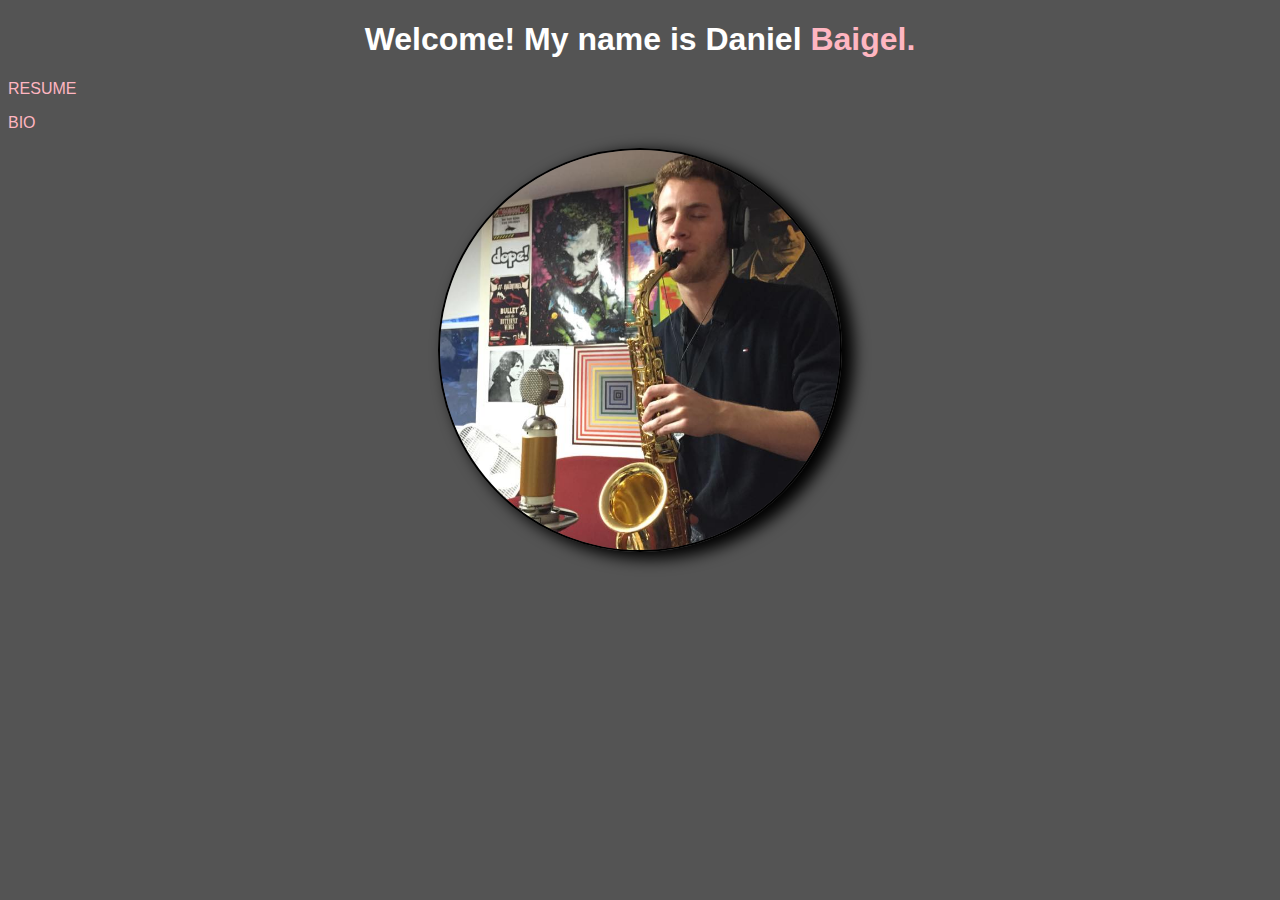
<file: index.html>
<!DOCTYPE html>

<html>

<head>
	<title> Daniel's Page </title>
	<meta charset="UTF-8">
	<!-- DONT FORGET TO ADD META REDIRECT LINK-->
	
	<link rel="stylesheet" type="text/css" href="stylesheet.css">

</head>

<body>
		<h1> Welcome! My name is Daniel <a href="bagel.png">Baigel.</a> </h1>

		<p><a href="resume.html"> RESUME </a></p>

		<p><a href="bio.html">BIO</a></p>

		<p><img src="sax.jpg" alt = "Saxophone" ></p>

		

</body>

</html>
</file>
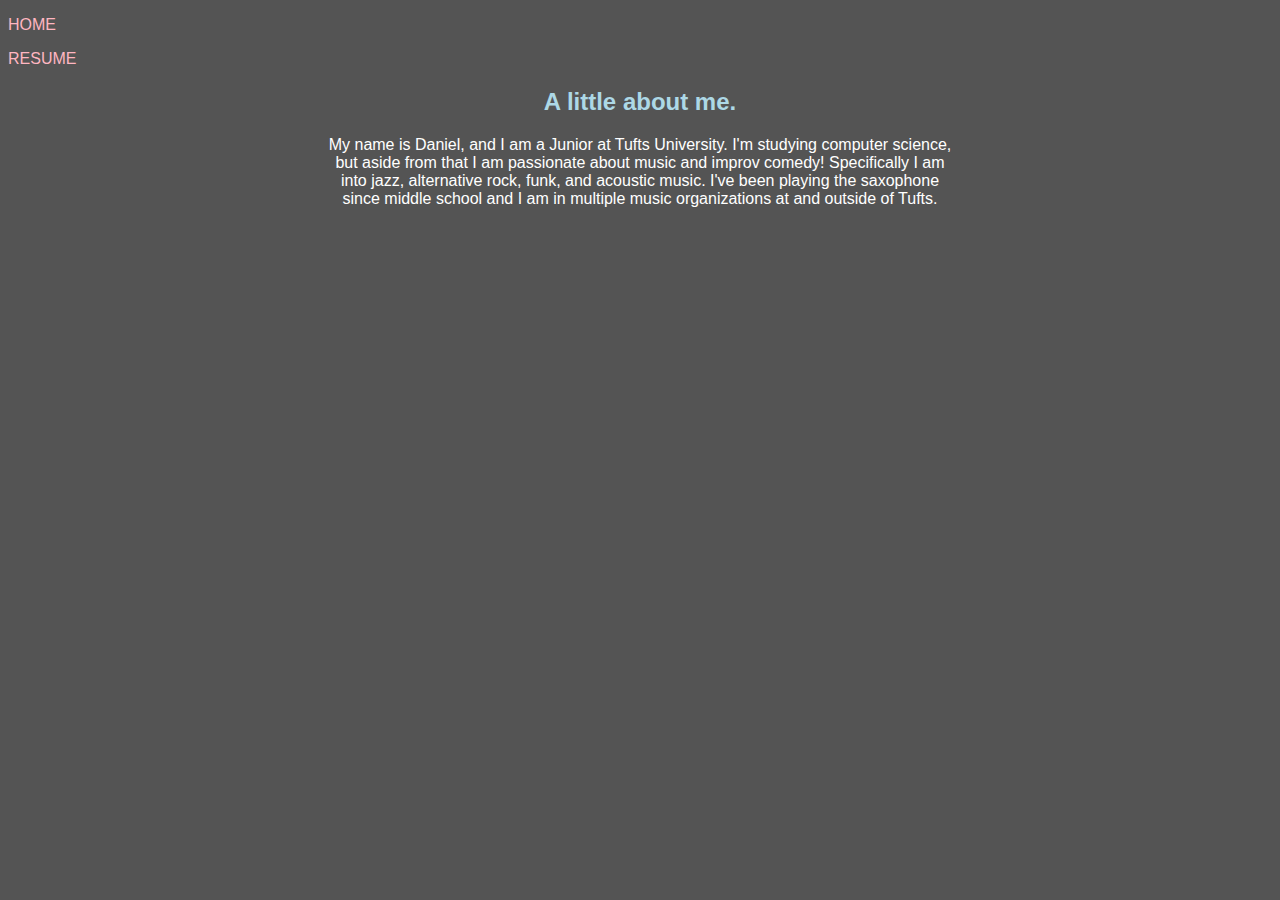
<file: bio.html>
<!DOCTYPE html>

<html>

<head>
	<title> Bio </title>
	<link rel="stylesheet" type="text/css" href="stylesheet.css">
	<meta charset="UTF-8">
</head>

<body>

		<p><a href="index.html">HOME</a></p>
		<p><a href="resume.html"> RESUME </a></p>

		

	<h2 class = "bio">A little about me.</h2>

		<p class = "bio"> My name is Daniel, and I am a Junior at Tufts University. I'm studying computer science, but aside from that 
			I am passionate about music and improv comedy! Specifically I am into jazz, alternative rock, funk, and acoustic music. I've been playing the
			saxophone since middle school and I am in multiple music organizations at and outside of Tufts.
		</p>

		

</body>

</html>
</file>
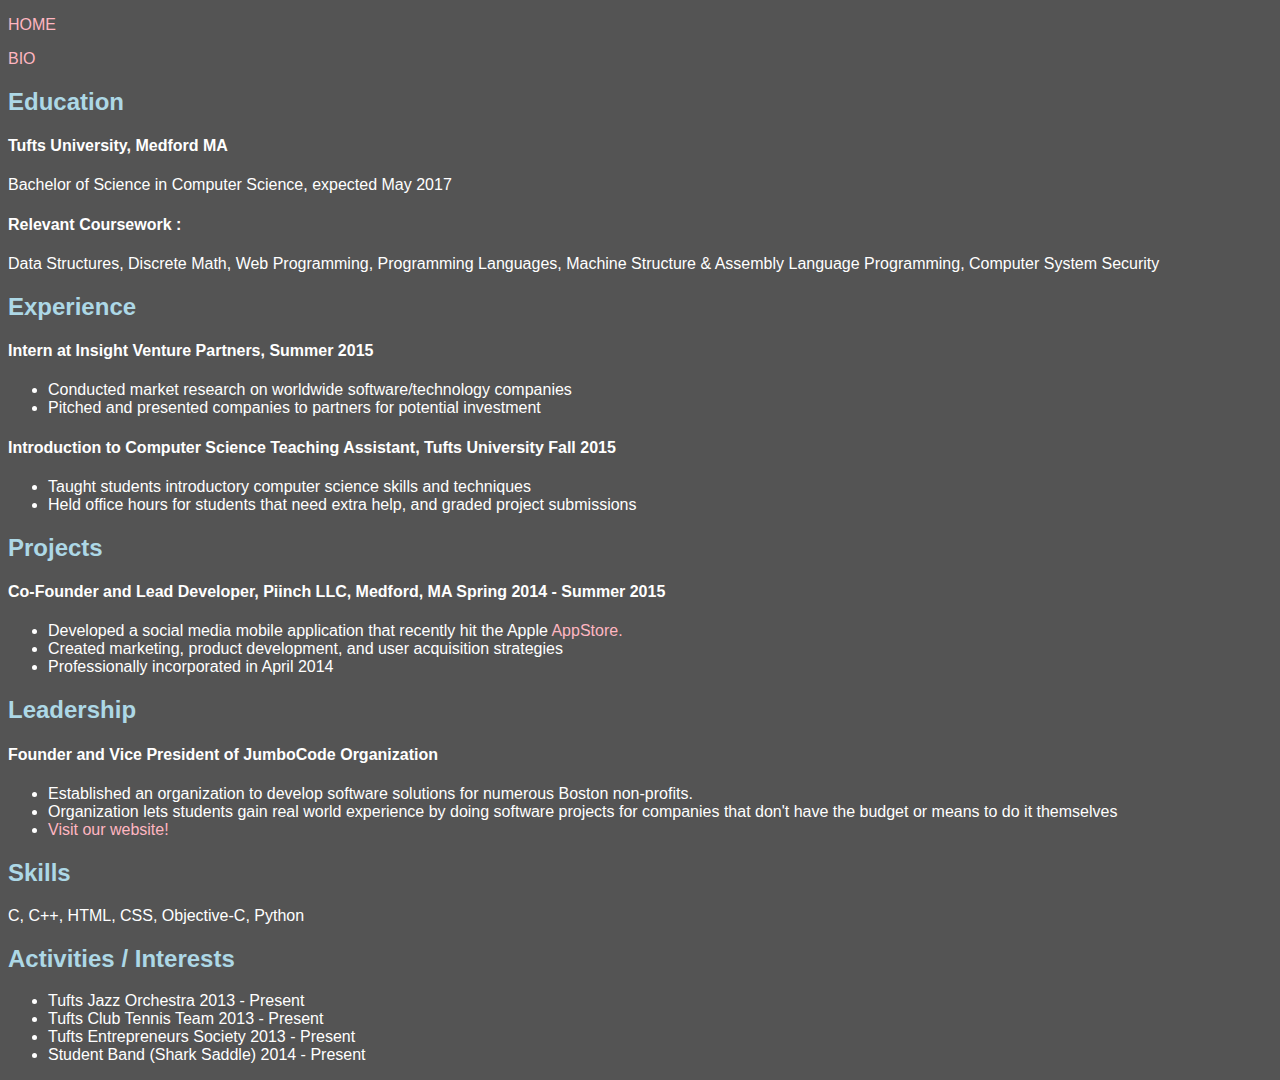
<file: resume.html>
<!DOCTYPE html>

<html>

<head>
	<title>Resume!</title>
	<link rel="stylesheet" type="text/css" href="stylesheet.css">
	<meta charset="UTF-8">
</head>

<body>
	<p> <a href="index.html"> HOME </a></p>

	<p><a href="bio.html">BIO</a></p>

	<h2> Education </h2>
		<h4>Tufts University, Medford MA</h4>
			
			<p>Bachelor of Science in Computer Science, expected May 2017</p>
			
			<h4>Relevant Coursework :</h4>
			
			<p> Data Structures, Discrete Math, Web Programming, Programming Languages, 
				Machine Structure &amp; Assembly Language Programming, Computer System Security </p>

	<h2> Experience </h2>
		<h4> Intern at Insight Venture Partners, Summer 2015</h4>

			<ul>
				<li> Conducted market research on worldwide software/technology companies </li>
				<li> Pitched and presented companies to partners for potential investment </li>
			</ul>
		<h4> Introduction to Computer Science Teaching Assistant, Tufts University Fall 2015 </h4>
		
			<ul>
				<li> Taught students introductory computer science skills and techniques </li>
				<li> Held office hours for students that need extra help, and graded project submissions </li>
			</ul>	

	<h2> Projects </h2>
		<h4> Co-Founder and Lead Developer, Piinch LLC, Medford, MA Spring 2014 - Summer 2015 </h4>

			<ul>  
				<li> Developed a social media mobile application that 
					recently hit the Apple <a href="https://itunes.apple.com/us/app/piinch/id933663520?mt=8">AppStore. </a> </li>
				<li> Created marketing, product development, and user acquisition strategies </li>
				<li> Professionally incorporated in April 2014 </li>
			</ul>

	<h2> Leadership </h2>
		<h4> Founder and Vice President of JumboCode Organization </h4>

		<ul>
			<li> Established an organization to develop software solutions for numerous Boston non-profits.</li>
			<li> Organization lets students gain real world experience by doing software projects for companies that don't have the budget or means to do it themselves </li>
			<li> <a href="http://www.jumbocode.org/"> Visit our website! </a> </li>
		</ul>

	<h2> Skills </h2>
		<p> C, C++, HTML, CSS, Objective-C, Python </p>

	<h2> Activities / Interests </h2>

		<ul>
			<li> Tufts Jazz Orchestra 2013 - Present </li>
			<li> Tufts Club Tennis Team 2013 - Present </li>
			<li> Tufts Entrepreneurs Society 2013 - Present </li>
			<li> Student Band (Shark Saddle) 2014 - Present </li>
		</ul>


	
</body>

</html>
</file>
<file: stylesheet.css>
/* stylesheet.css */

body {
	background-color: #545454;
	font-family: sans-serif;
	color: white;
}

img {
	border-radius: 50%;
	border: 2px solid #000000;
	box-shadow: 10px 5px 15px 2px #000000;
	height: 400px;
	width: 400px;
	margin-right: auto;
	margin-left: auto;
	display: block;
}

h1 {
	text-align: center;
}

h2 {
	font-weight: bold;
	color: lightblue;
}

a {
	color: lightpink;
	text-decoration: none;
}

a:hover {
	font-weight: bold;
	font-size: 120%;

}

.bio {
	text-align: center;
	margin-left: 25%;
	margin-right: 25%;
}
</file>
